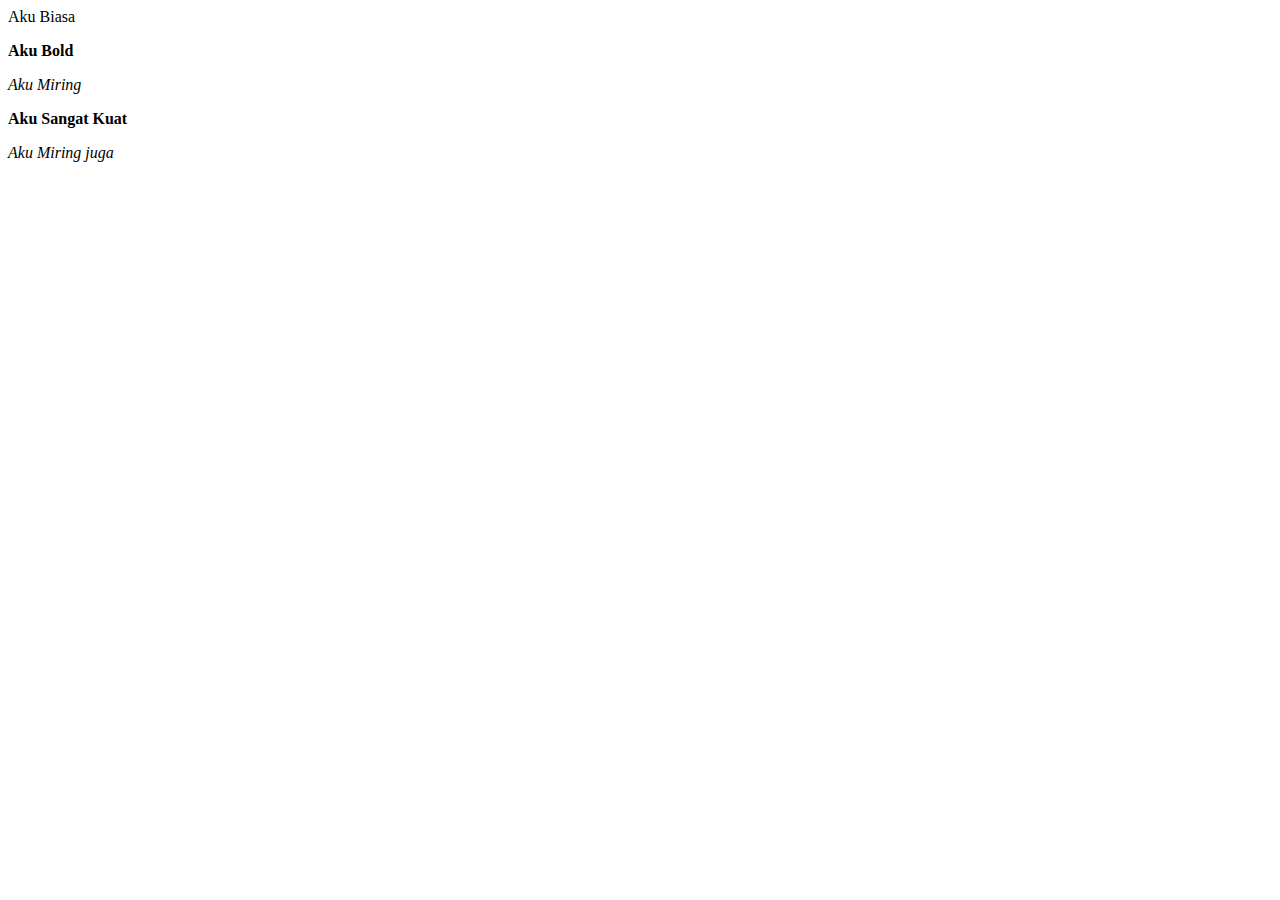
<file: bold,italic,dll/index.html>
<!DOCTYPE html>
<html lang="en">

<head>
    <meta charset="UTF-8">
    <meta name="viewport" content="width=device-width, initial-scale=1.0">
    <meta http-equiv="X-UA-Compatible" content="ie=edge">
    <title>Formatting</title>
</head>

<body>
    Aku Biasa
    <p><b>Aku Bold</b></p>
    <p><i>Aku Miring</i></p>
    <p><strong>Aku Sangat Kuat</strong></p>
    <p><em>Aku Miring juga</em></p>
</body>

</html>
</file>
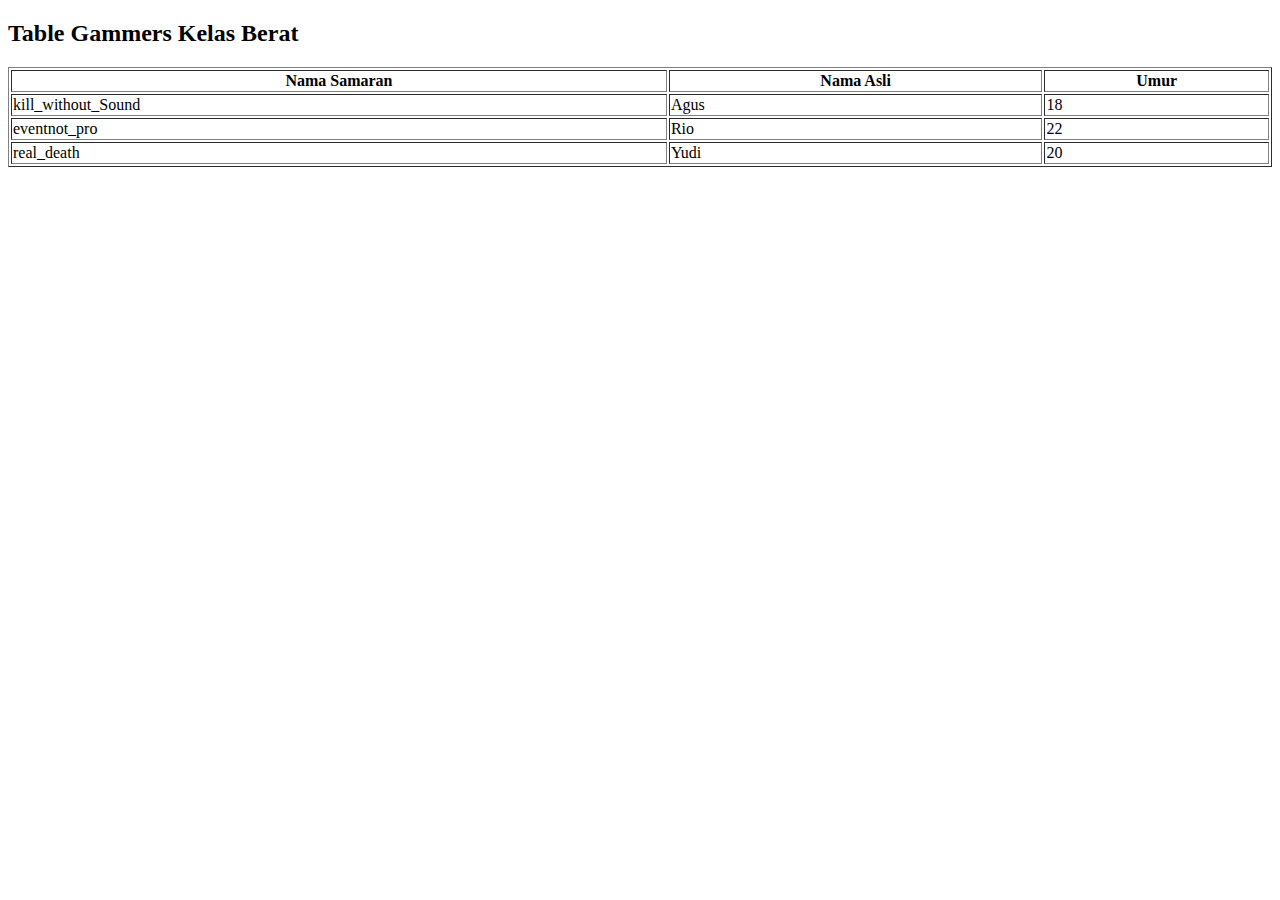
<file: table/index.html>
<!DOCTYPE html>
<html>

<body>

    <h2>Table Gammers Kelas Berat</h2>

    <table style="width:100%" border="1">
        <tr>
            <th>Nama Samaran</th>
            <th>Nama Asli</th>
            <th>Umur</th>
        </tr>
        <tr>
            <td>kill_without_Sound</td>
            <td>Agus</td>
            <td>18</td>
        </tr>
        <tr>
            <td>eventnot_pro</td>
            <td>Rio</td>
            <td>22</td>
        </tr>
        <tr>
            <td>real_death</td>
            <td>Yudi</td>
            <td>20</td>
        </tr>
    </table>

</body>

</html>
</file>
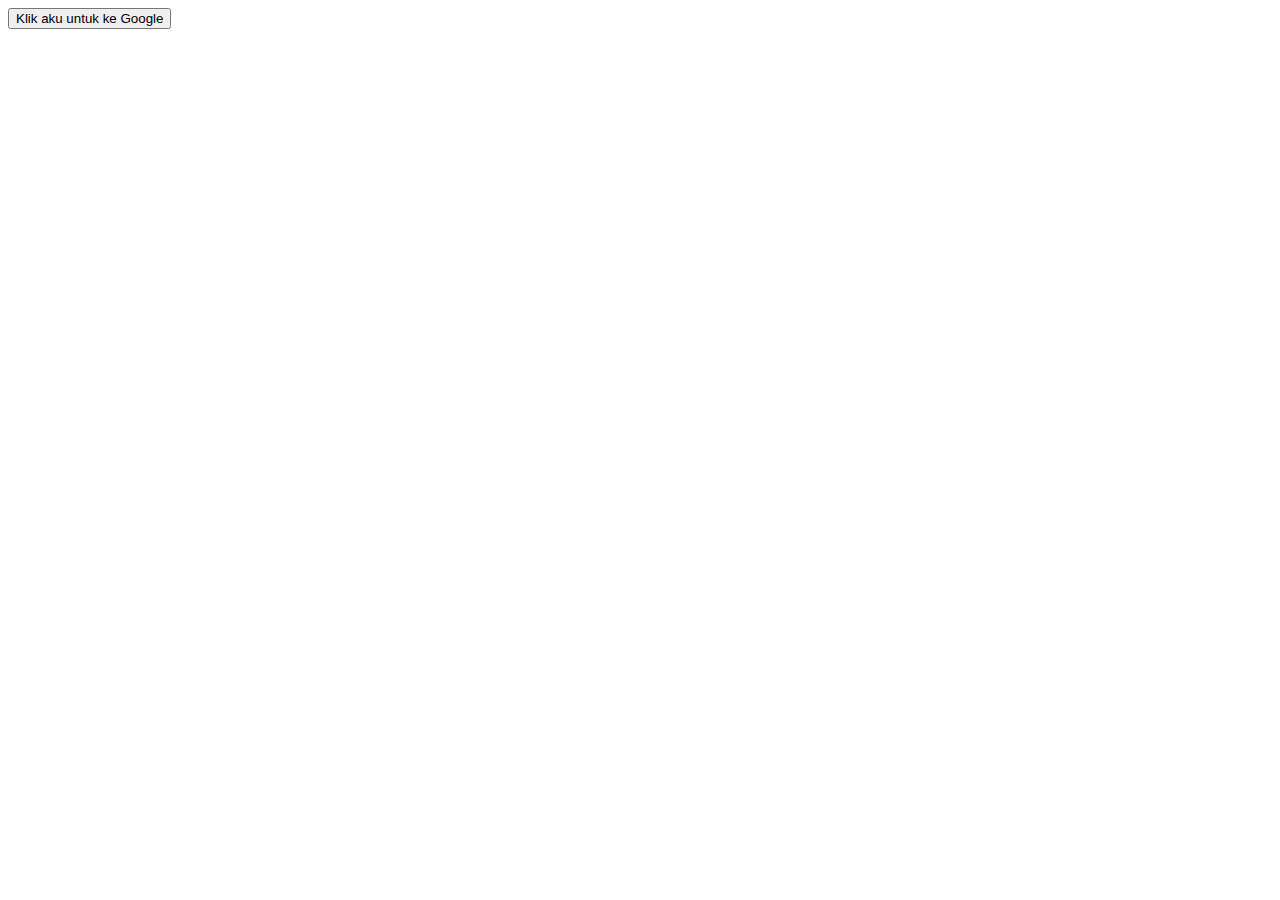
<file: button/button.html>
<!DOCTYPE html>
<html lang="en">

<head>
    <meta charset="UTF-8">
    <meta name="viewport" content="width=device-width, initial-scale=1.0">
    <meta http-equiv="X-UA-Compatible" content="ie=edge">
    <title>Button</title>
</head>

<body>
    <button>
        Klik aku untuk ke Google
    </button>
</body>

</html>
</file>
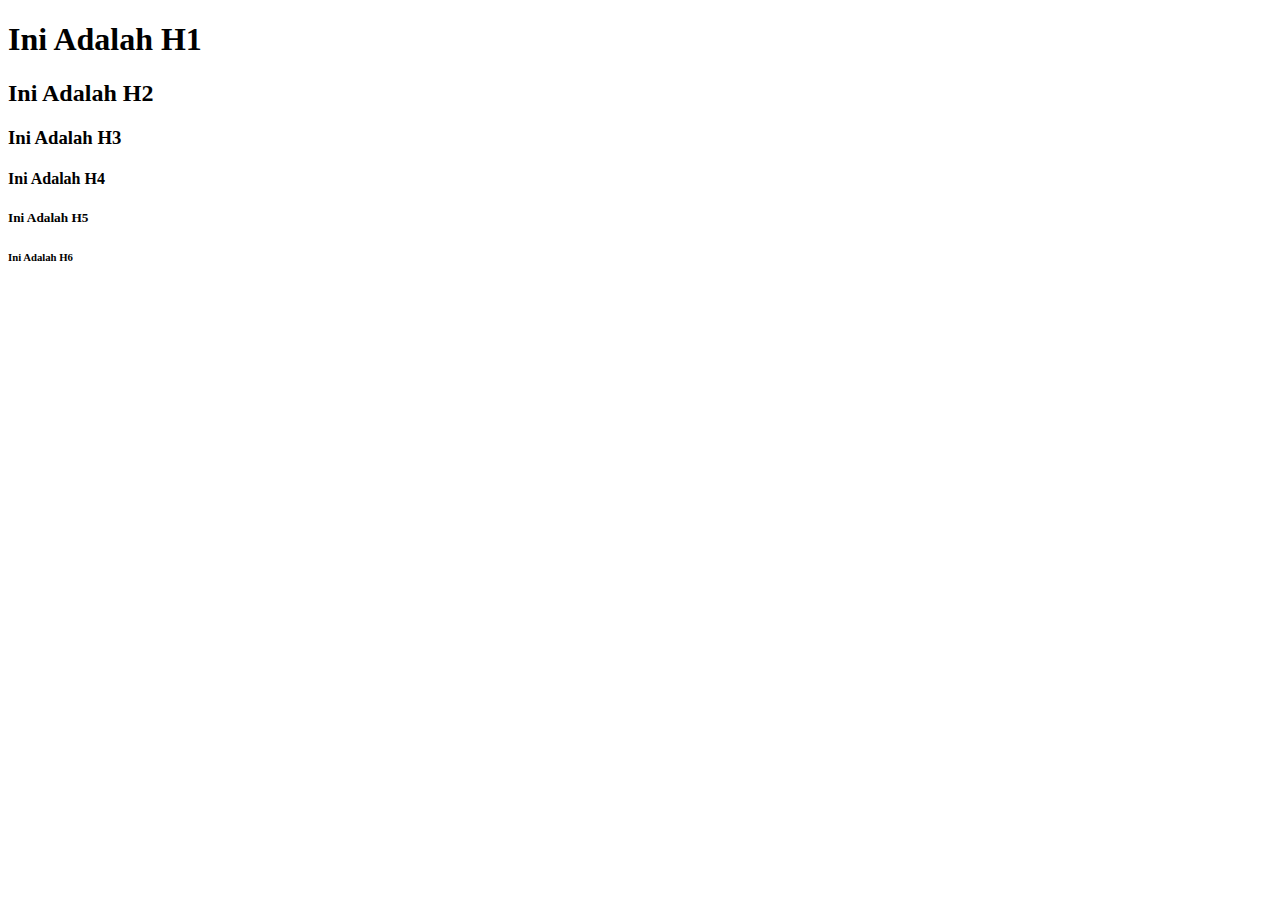
<file: header/header_all.html>
<!DOCTYPE html>
<html lang="en">

<head>
    <meta charset="UTF-8">
    <meta name="viewport" content="width=device-width, initial-scale=1.0">
    <meta http-equiv="X-UA-Compatible" content="ie=edge">
    <title>Header</title>
</head>

<body>
    <h1>
        Ini Adalah H1
    </h1>
    <h2>
        Ini Adalah H2
    </h2>
    <h3>
        Ini Adalah H3
    </h3>
    <h4>
        Ini Adalah H4
    </h4>
    <h5>
        Ini Adalah H5
    </h5>
    <h6>
        Ini Adalah H6
    </h6>

</body>

</html>
</file>
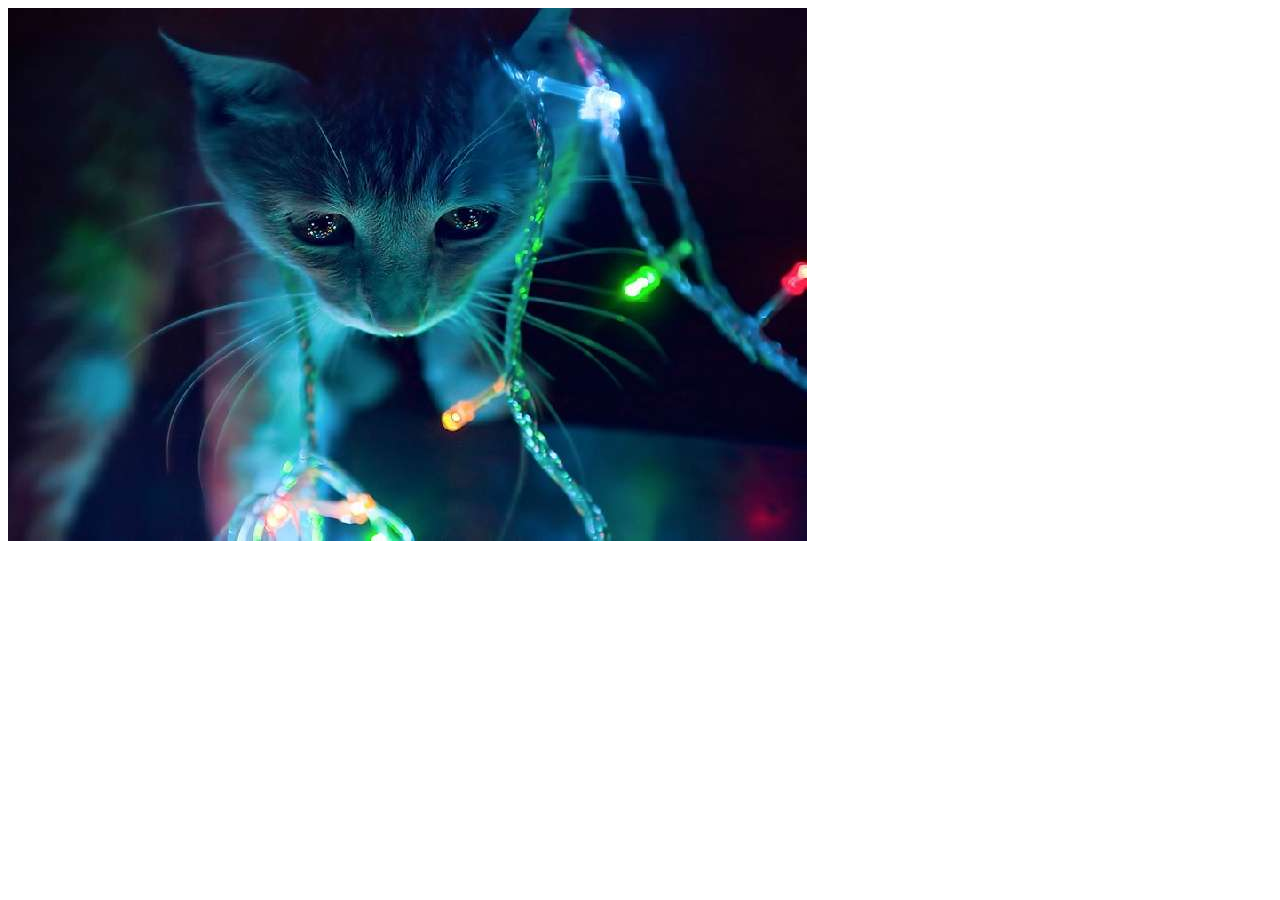
<file: images/images.html>
<!DOCTYPE html>
<html lang="en">

<head>
    <meta charset="UTF-8">
    <meta name="viewport" content="width=device-width, initial-scale=1.0">
    <meta http-equiv="X-UA-Compatible" content="ie=edge">
    <title></title>
</head>

<body>
    <img src="imageskucing.jpg">
</body>

</html>
</file>
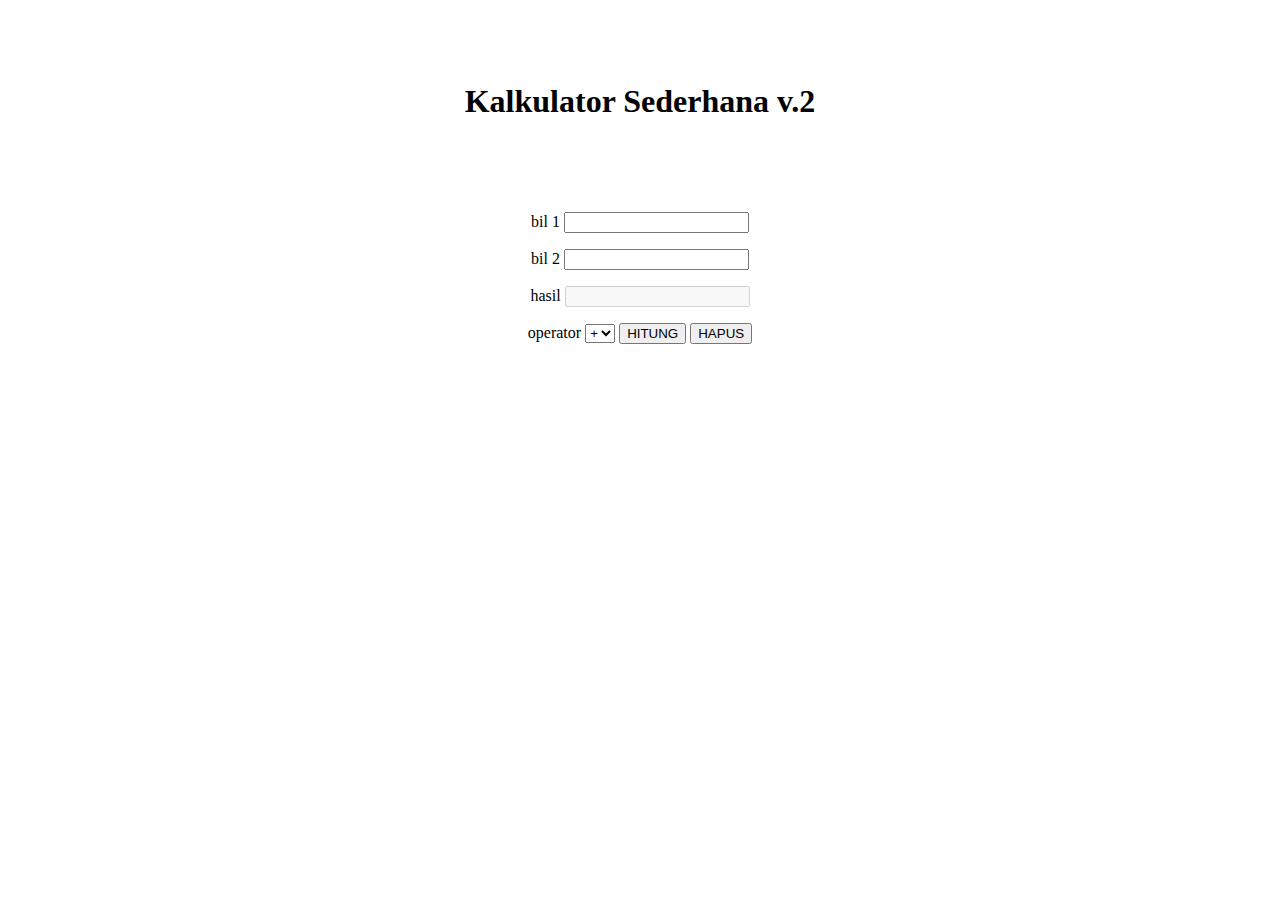
<file: Kalkulator JavaScript/index  ver2.html>
<html>

<head>
    <title>Kalkulator Sederhana V.2</title>
</head>

<body>

    <br>
    <br>
    <br>
    <h1 align="center">Kalkulator Sederhana v.2</h1>
    <br>
    <br>
    <br>

    <div align="center">
        <form name="form1" action="#">
            <p>bil 1 <input type="text" name="x" /></p>
            <p>bil 2 <input type="text" name="y" /></p>
            <p>hasil <input type="text" name="hasil" disabled="true" /></p>

            <p>operator <select name="opt"></p>
            <option value="tambah">
                +
            </option>
            <option value="kurang">
                -
            </option>
            <option value="kali">
                *
            </option>
            <option value="bagi">
                /
            </option>
            </select>
            <input type="button" value="HITUNG" onClick="hitung()" />
            <input type="button" value="HAPUS" onClick="resetForm()" />
        </form>
</body>

</html>

<script language="JavaScript" type="text/javascript">
    function hitung() {
        var myForm = document.form1;
        var x = eval(myForm.x.value);
        var y = eval(myForm.y.value);
        var pil = myForm.opt.value;
        if (pil == "tambah") {
            var z = x + y;
        } else if (pil == "kurang") {
            var z = x - y;
        } else if (pil == "kali") {
            var z = x * y;
        } else if (pil == "bagi") {
            var z = x / y;
        }
        myForm.hasil.value = z;
        myForm.x.value = "";
        myForm.y.value = "";
    }

    function resetForm() {
        document.form1.reset();
    }
</script>
</file>
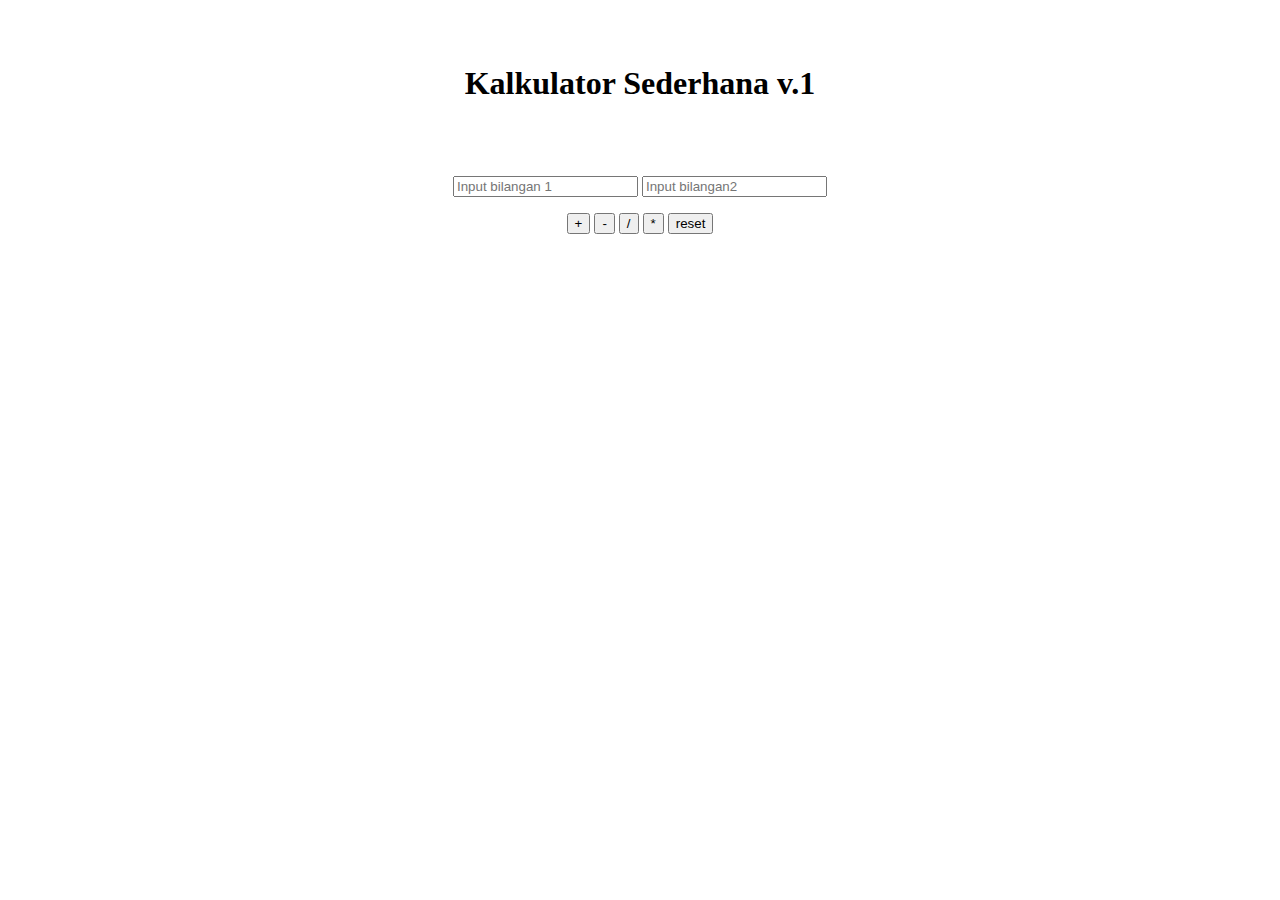
<file: Kalkulator JavaScript/index ver1.html>
<!DOCTYPE html>
<html lang="en">

<head>
    <meta charset="UTF-8">
    <meta name="viewport" content="width=device-width, initial-scale=1.0">
    <meta http-equiv="X-UA-Compatible" content="ie=edge">
    <title>Kalkulator Sederhana v.1</title>
</head>

<body>
    <form name="fromkal" align="center">
        <br>
        <br>
        <h1 align="center">Kalkulator Sederhana v.1</h1>
        <br>
        <br>
        <p>
            <input type="text" name="bil1" placeholder="Input bilangan 1">
            <input type="text" name="bil2" placeholder="Input bilangan2">
        </p>
        <input type="button" value="+" onclick="tambah()">
        <input type="button" value="-" onclick="kurang()">
        <input type="button" value="/" onclick="bagi()">
        <input type="button" value="*" onclick="kali()">
        <input type="reset" value="reset">
    </form>
</body>

</html>
<script language="javascript">
    function tambah() {
        var bil1 = parseFloat(document.fromkal.bil1.value);
        var bil2 = parseFloat(document.fromkal.bil2.value);
        var jumlah = bil1 + bil2;
        alert("Hasilnya " + jumlah);
    }

    function kurang() {
        var bil1 = parseFloat(document.fromkal.bil1.value);
        var bil2 = parseFloat(document.fromkal.bil2.value);
        var jumlah = bil1 - bil2;
        alert("Hasilnya " + jumlah);
    }

    function bagi() {
        var bil1 = parseFloat(document.fromkal.bil1.value);
        var bil2 = parseFloat(document.fromkal.bil2.value);
        var jumlah = bil1 / bil2;
        alert("Hasilnya " + jumlah);
    }

    function kali() {
        var bil1 = parseFloat(document.fromkal.bil1.value);
        var bil2 = parseFloat(document.fromkal.bil2.value);
        var jumlah = bil1 * bil2;
        alert("Hasilnya " + jumlah);
    }
</script>
</file>
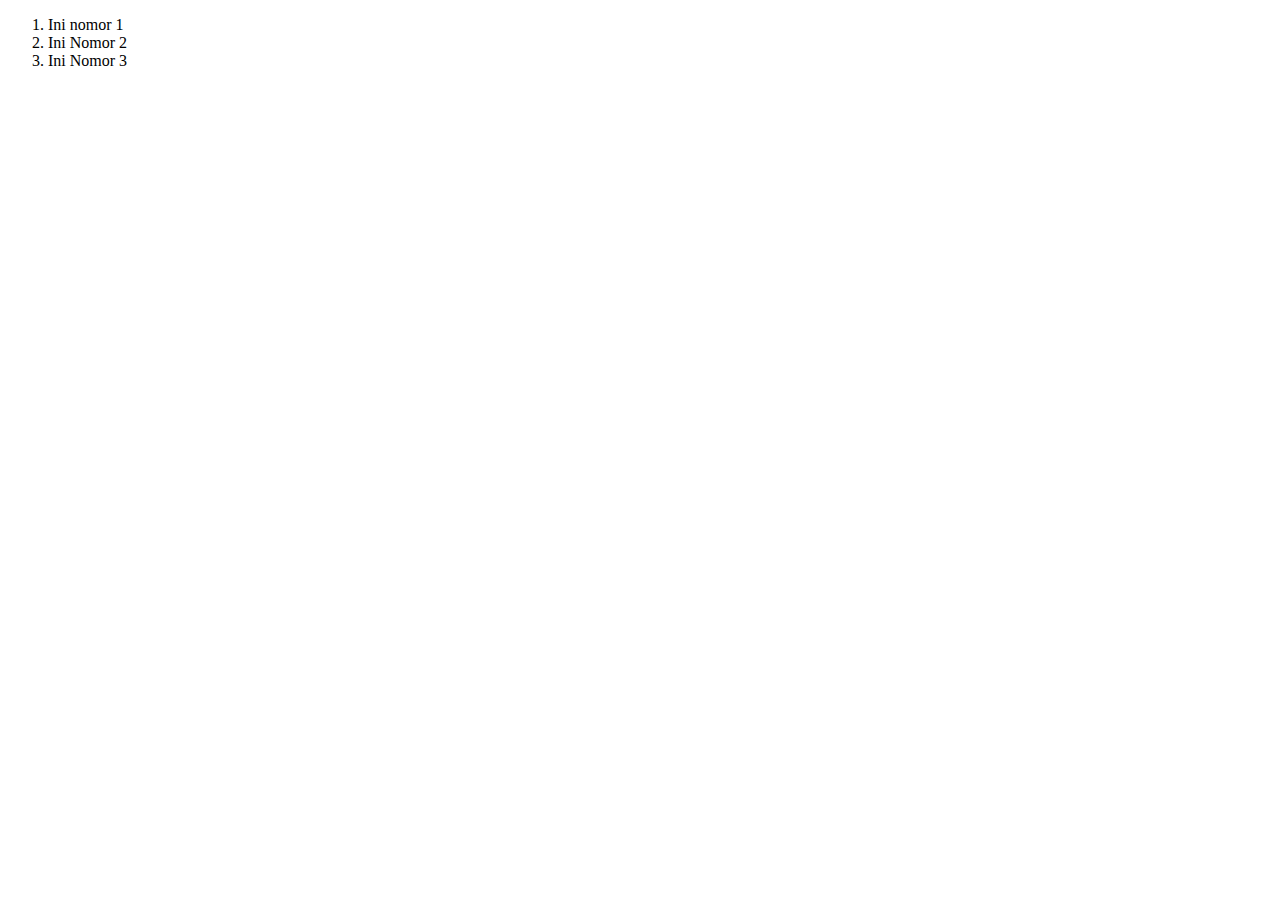
<file: listing/Listing.html>
<!DOCTYPE html>
<html lang="en">

<head>
    <meta charset="UTF-8">
    <meta name="viewport" content="width=device-width, initial-scale=1.0">
    <meta http-equiv="X-UA-Compatible" content="ie=edge">
    <title>Listing</title>
</head>

<body>
    <Ol>
        <li> Ini nomor 1</li>
        <li>Ini Nomor 2</li>
        <li>Ini Nomor 3</li>
    </Ol>
</body>

</html>
</file>
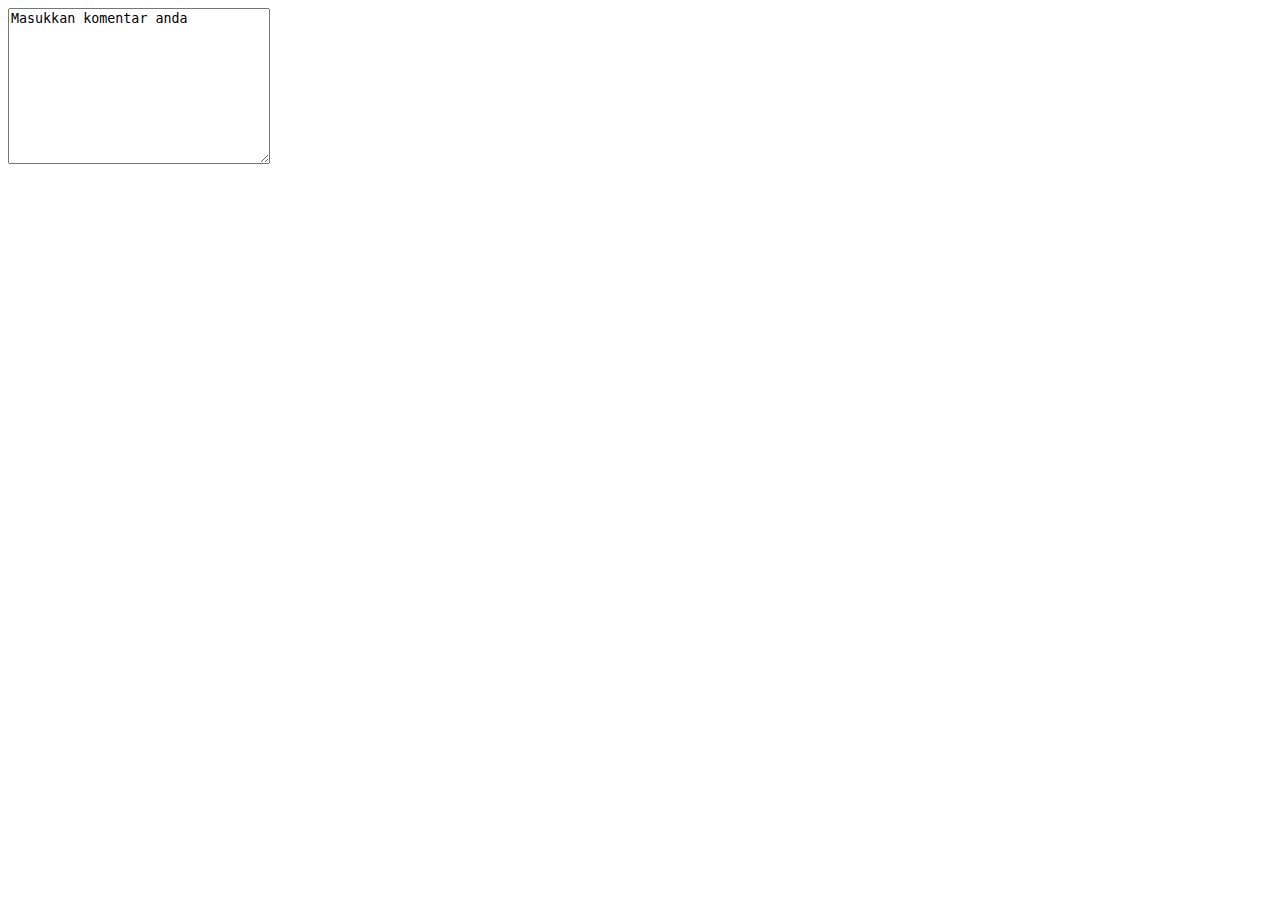
<file: text area/text_area.html>
<!DOCTYPE html>
<html lang="en">

<head>
    <meta charset="UTF-8">
    <meta name="viewport" content="width=device-width, initial-scale=1.0">
    <meta http-equiv="X-UA-Compatible" content="ie=edge">
    <title>Text Area</title>
</head>

<body>
    <textarea name="Masukkan komentar anda :" id="" cols="30" rows="10">Masukkan komentar anda</textarea>
</body>

</html>
</file>
